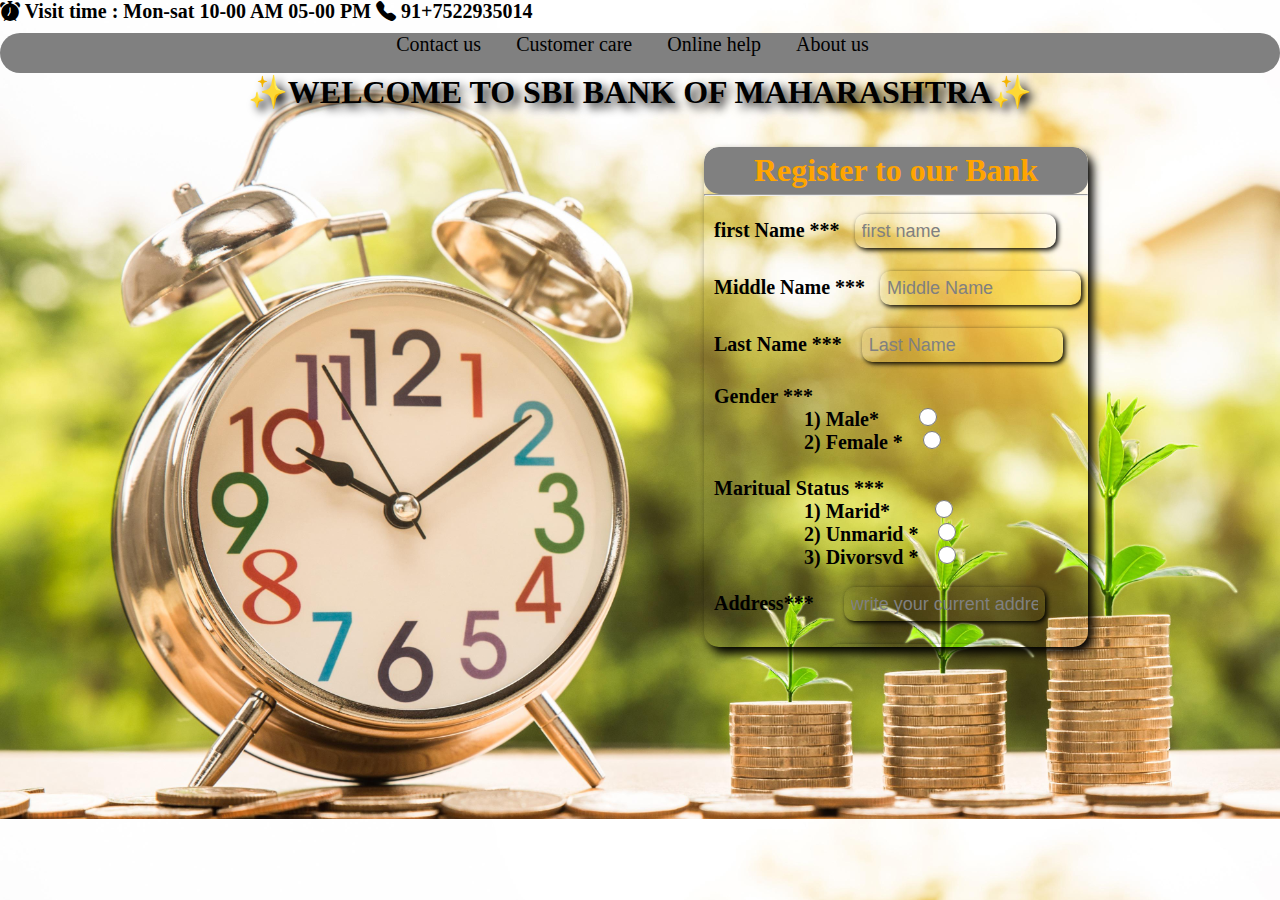
<file: index.html>
<!DOCTYPE html>
<html lang="en">

<head>
    <meta charset="UTF-8">
    <meta http-equiv="X-UA-Compatible" content="IE=edge">
    <meta name="viewport" content="width=device-width, initial-scale=1.0">
    <title>Document</title>
    <link rel="stylesheet" href="style.css">
    <link rel="stylesheet" href="https://cdn.jsdelivr.net/npm/bootstrap-icons@1.9.1/font/bootstrap-icons.css">
    <link rel="shortcut icon" href="images/favicon.png" type="image/x-icon">
</head>

<body>
    <h3 style="font-size: 20px; color: black ; "> <span><i class="bi bi-alarm-fill"></i></span> Visit time : Mon-sat
        10-00 AM 05-00 PM <span><i class="bi bi-telephone-fill"></i> </span> 91+7522935014</h3>
    <nav>
        <ul>
            <li><a href="#"> Contact us </a></li>

            <li><a href="#">Customer care</a></li>

            <li><a href="#">Online help</a></li>

            <li><a href="#">About us</a></li>
        </ul>
    </nav>
    <!-- marquee behavior="right" direction="2s"> -->
        <h1 style="text-align: center; color:black; text-shadow: 5px 5px 10px black; ">✨WELCOME TO SBI BANK OF
            MAHARASHTRA✨
        </h1>
    </marquee>
    <main><br><br>
        <form action="">
            <h1
                style="text-align: center; color: orange; position: sticky ; top: 0.1px; background-color: grey; padding: 5px; border-radius: 15px;">
                Register to our Bank</h1>
            <hr><br>
            <div class="form">
                first Name ***<input required type="text" name="first name" id="first name" placeholder="first name"><br><br>
                Middle Name ***<input required type="text" name="first name" id="first name" placeholder="Middle Name"><br><br>
                Last Name *** <input type="text" name="first name" id="first name" placeholder="Last Name">
                <br><br>
            </div>
            <div class="form-gender"> Gender ***<br>
                <span> 1) Male* &nbsp; &nbsp;&nbsp;<input type="radio" name="gender" id="gender" required></span><br>
                <span> 2) Female * <input type="radio" name="gender" id="gender"></span>
                <br><br>
                Maritual Status ***<br>
                <span> 1) Marid*&nbsp; &nbsp; &nbsp;&nbsp;<input required type="radio" name="gender" id="gender"><br> </span>
                <span> 2) Unmarid * <input type="radio" name="gender" id="gender"></span><br>
                <span> 3) Divorsvd * <input type="radio" name="gender" id="gender"></span>

            </div><br>
            <div class="form">
                Address*** <input required type="text" placeholder="write your current address" style="margin-left: 25px;"><br>
                <br> Select Dist. <input type="text" placeholder="write your current address" list="list">
                <datalist id="list">
                    <option>Nanded</option>
                    <option>Aurangabad</option>
                    <option>Jalna</option>
                    <option>Bid</option>
                    <option>Pune</option>
                </datalist><br>
                <br> <br> Country*<input required type="text" placeholder="Select Your country" list="list"
                    style="margin-left:35px ;">
                <datalist id="list">
                    <option>India</option>
                    <option>Pakistan</option>
                    <option>bangladesh</option>
                    <option>U S A</option>
                    <option>Japan</option>
                </datalist>
                <br> <br>
                Date of birth. <input required type="date" name="date of birth" id="birth date"> <br><br>
                Mobile No. <input type="number" pattern="[0-9]{10,10}" maxlength="10"><br><br>
            </div>
            <div class="btn">
                <div class="btn1"> <button type="submit">Register</button></div>
                <div class="btn2"> <button id="btn" type="reset">Reset all</button></div>
            </div>
            <br><br>
        </form>
    </main>
</body>

</html>
</file>
<file: style.css>
*{
    margin: 0;
    padding: 0;
}
body{
    background-image:url(images/bank-img11.jpg);
    background-size: cover;
    /* margin-left: 10%;
    margin: right 10%; */
    /* box-shadow: 0px 2px 2px 2px black; */
  
}
nav{
   background-color: grey;
    margin-top: 10px;
    width: 100%;
    height: 40px;
    text-align: center;
    /* justify-content: space-between; */
     justify-content: center;
    /* align-content: center; */
    display: flex;
    border-radius: 25px;
    
  
}
ul{
    display: flex;
}
nav ul a{
    color: black;
    text-decoration: none;
    margin-right: 15px;
    /* border: 1px solid black; */
    padding: 10px;
    text-align: center;
    font-size: 20px;
}
nav ul a:hover{
    transform: scale("0.2");
    transition-duration: 0.5s;
  
    color: white;
    text-shadow: 0px 0px 20px white,
    0px 0px 30px white,
    0px 0px 40px white,
    0px 0px 50px white,
   
    0px 0px 60px white;
}
nav ul li{
    list-style: none;
}
h3{
margin-right: 10px;

}

form{

    overflow: auto;
    scroll-behavior: none;
    
    width: 30%;
    height: 500px;
  
    border-radius: 15px;
    box-shadow: 5px 6px 10px black;
    float: right;
    margin-right: 15%;
    background: transparent;
}
form::-webkit-scrollbar{
    display: none;
}
form:hover{
    box-shadow: 0px 10px 10px 10px black;
    transition-duration: 1s;
   
}
.form{
    background-color: transparent;
    justify-content: left;
    text-align: left;
    align-items: left;
    font-size: 20px;
    font-weight: bolder;
    padding-left: 10px;
   color: black;
    text-shadow: 0px, 0px, 10px,orange,
    0px, 0px, 20px,orange,
    0px, 0px, 40px,orange,
    0px, 0px, 60px,orange;
   
}
::placeholder{
    color: grey;
    /* opacity: 0.3; */
}
.form input{
    
    margin-left: 15px;
    background: transparent;
    width: 50%;
    height: 20px;
    border-bottom: none;
    border-top: none;
    border-right: none;
    border-left:none;
    border-radius: 10px;
    box-shadow: 2px 2px 5px black;
    padding: 7px; 
    justify-content: center;
    font-size: 18px;
    color:black;

    
}
.form input:hover{
    box-shadow:0px 2px 2px 2px black;
    width: 51%;
    transition(scale: 0.2);
}
.form-gender input{   
    margin-left: 15px;
    /* background: transparent;   */
    justify-content: center;
    background: transparent;
    color: red;
    width: 18px ;
    height: 18px;
  

}
.form-gender{
    background-color: transparent;
    justify-content: left;
    text-align: left;
    align-items: left;
    font-size: 20px;
    font-weight: bolder;
    padding-left: 10px;
   color: black;
   background: transparent;
   

}
.form-gender span{
    margin-left: 90px;
    font-size: 20px;
    /* align-items: center;
    justify-content: center;
    text-align: center; */
    
}
.btn button{
    width: 150px;
    height: 40px;
    
    margin-left: 25px;
    background: transparent;
    
    border-bottom: none;
    border-top: none;
    border-right: none;
    border-left:none;
    border-radius: 10px;
    box-shadow: 2px 2px 5px black;
    padding: 7px; 
    justify-content: center;
    font-size: 18px;
    color: white;

}
.btn{
   display: flex;

}
.btn button:hover{
background-color: black;
color: white;
}
</file>
